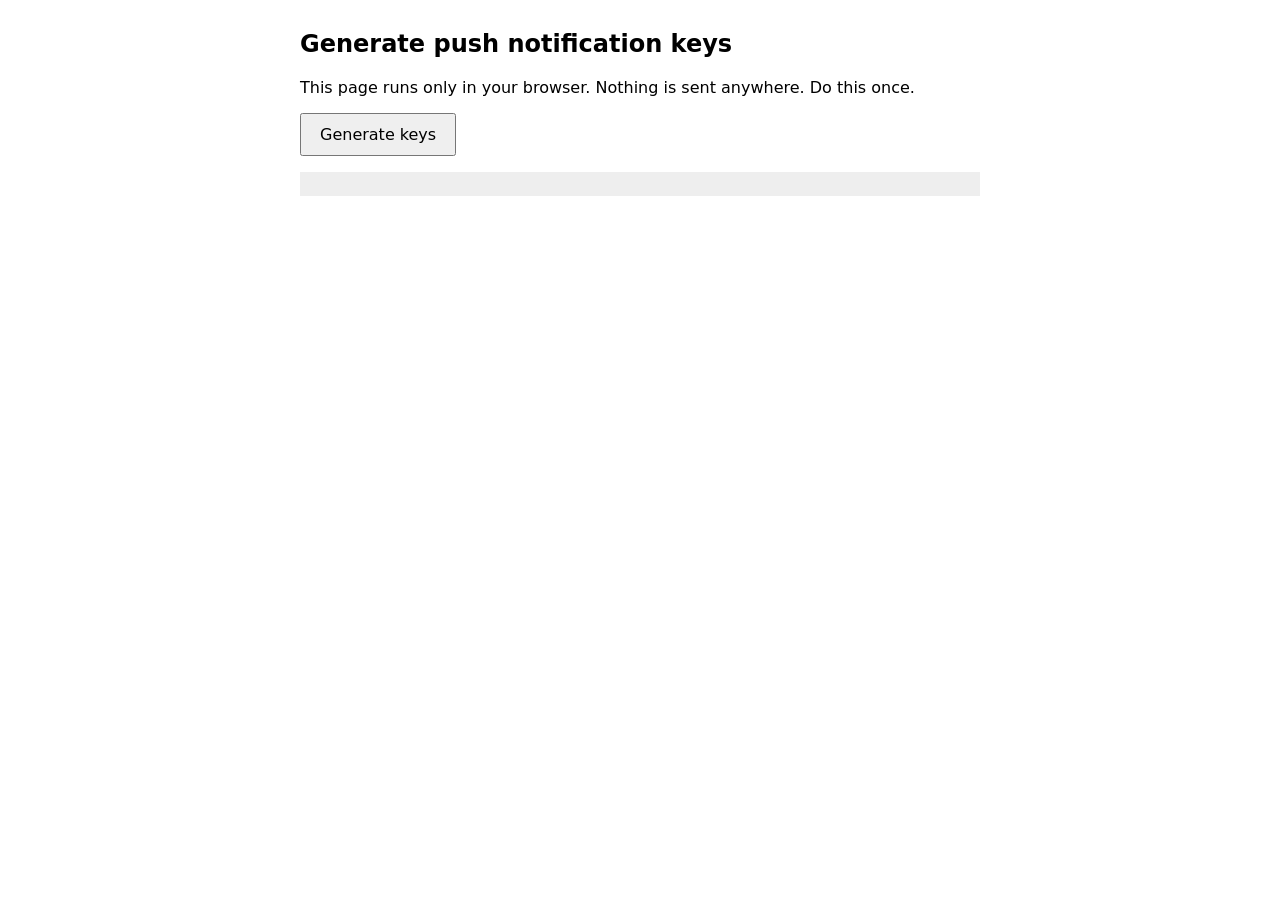
<file: tools/vapid-keys.html>
<!doctype html><meta charset="utf-8"><meta name="viewport" content="width=device-width,initial-scale=1"><title>Push keys</title>
<body style="font:16px system-ui;max-width:680px;margin:30px auto;padding:0 16px">
<h2>Generate push notification keys</h2>
<p>This page runs only in your browser. Nothing is sent anywhere. Do this once.</p>
<button id="g" style="font:inherit;padding:10px 18px">Generate keys</button>
<pre id="o" style="white-space:pre-wrap;word-break:break-all;background:#eee;padding:12px;margin-top:16px"></pre>
<script>
const b64=u=>btoa(String.fromCharCode(...u)).replace(/\+/g,'-').replace(/\//g,'_').replace(/=+$/,'');
const un=s=>Uint8Array.from(atob(s.replace(/-/g,'+').replace(/_/g,'/')),c=>c.charCodeAt(0));
g.onclick=async()=>{const k=await crypto.subtle.generateKey({name:'ECDSA',namedCurve:'P-256'},true,['sign']),j=await crypto.subtle.exportKey('jwk',k.privateKey);
 o.textContent='VAPID_PUBLIC_KEY  (goes in js/config.js AND in a Supabase secret):\n'+b64(new Uint8Array([4,...un(j.x),...un(j.y)]))+'\n\nVAPID_PRIVATE_KEY  (ONLY as a Supabase secret. Never share it, never commit it):\n'+j.d};
</script>
</file>
